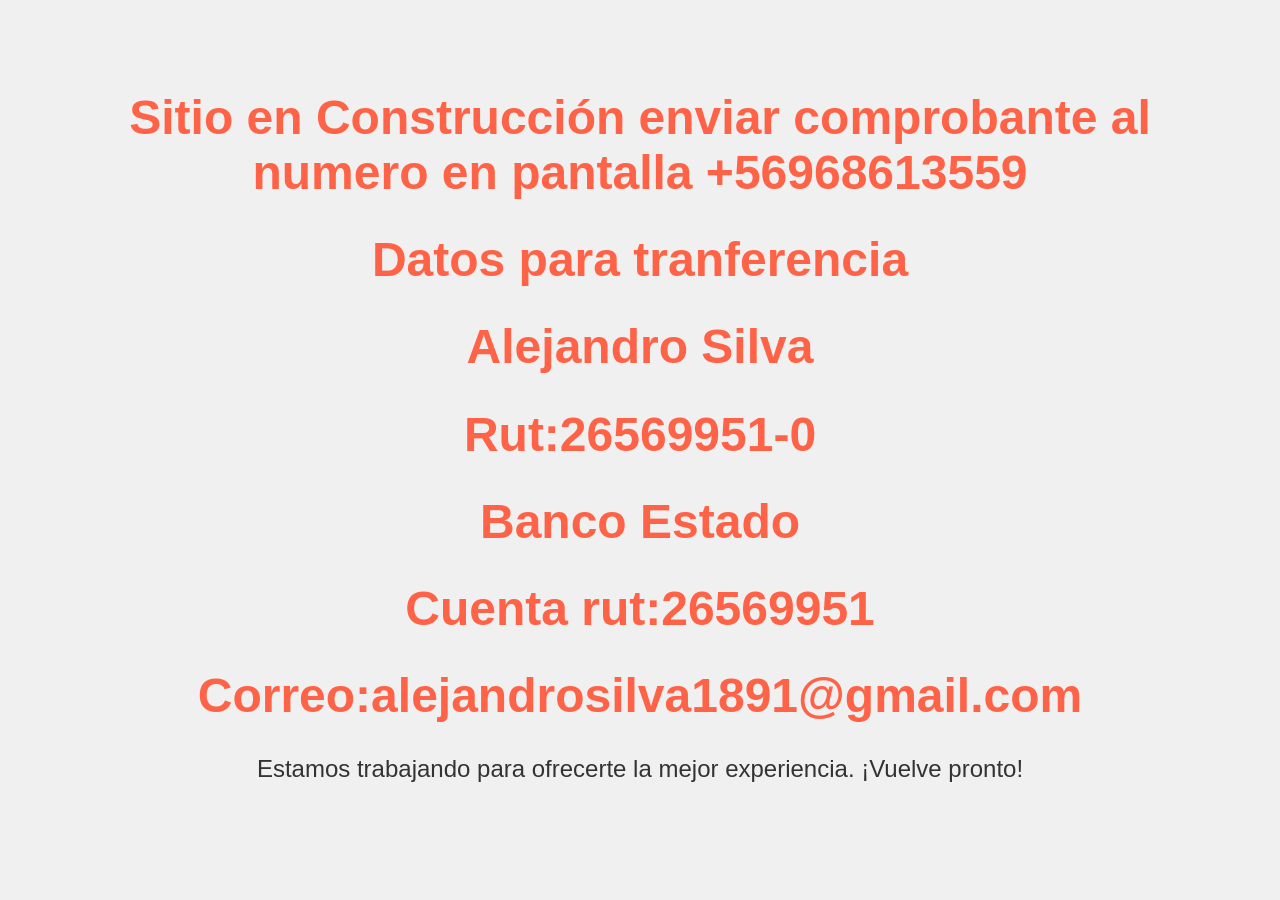
<file: en_construccion.html>
<!DOCTYPE html>
<html lang="es">
<head>
    <meta charset="UTF-8">
    <meta name="viewport" content="width=device-width, initial-scale=1.0">
    <title>Sitio en Construcción</title>
    <style>
        body {
            font-family: Arial, sans-serif;
            background-color: #f0f0f0;
            color: #333;
            text-align: center;
            padding: 50px;
        }
        h1 {
            font-size: 3em;
            color: #ff6347;
        }
        p {
            font-size: 1.5em;
        }
    </style>
</head>
<body>
    <h1>Sitio en Construcción enviar comprobante al numero en pantalla +56968613559</h1>
    <h1>Datos para tranferencia</h1>
    <h1>Alejandro Silva</h1>
    <h1>Rut:26569951-0</h1>
    <h1>Banco Estado</h1>
    <h1>Cuenta rut:26569951</h1>
    <h1>Correo:alejandrosilva1891@gmail.com</h1>

    <p>Estamos trabajando para ofrecerte la mejor experiencia. ¡Vuelve pronto!</p>
</body>
</html>
</file>
